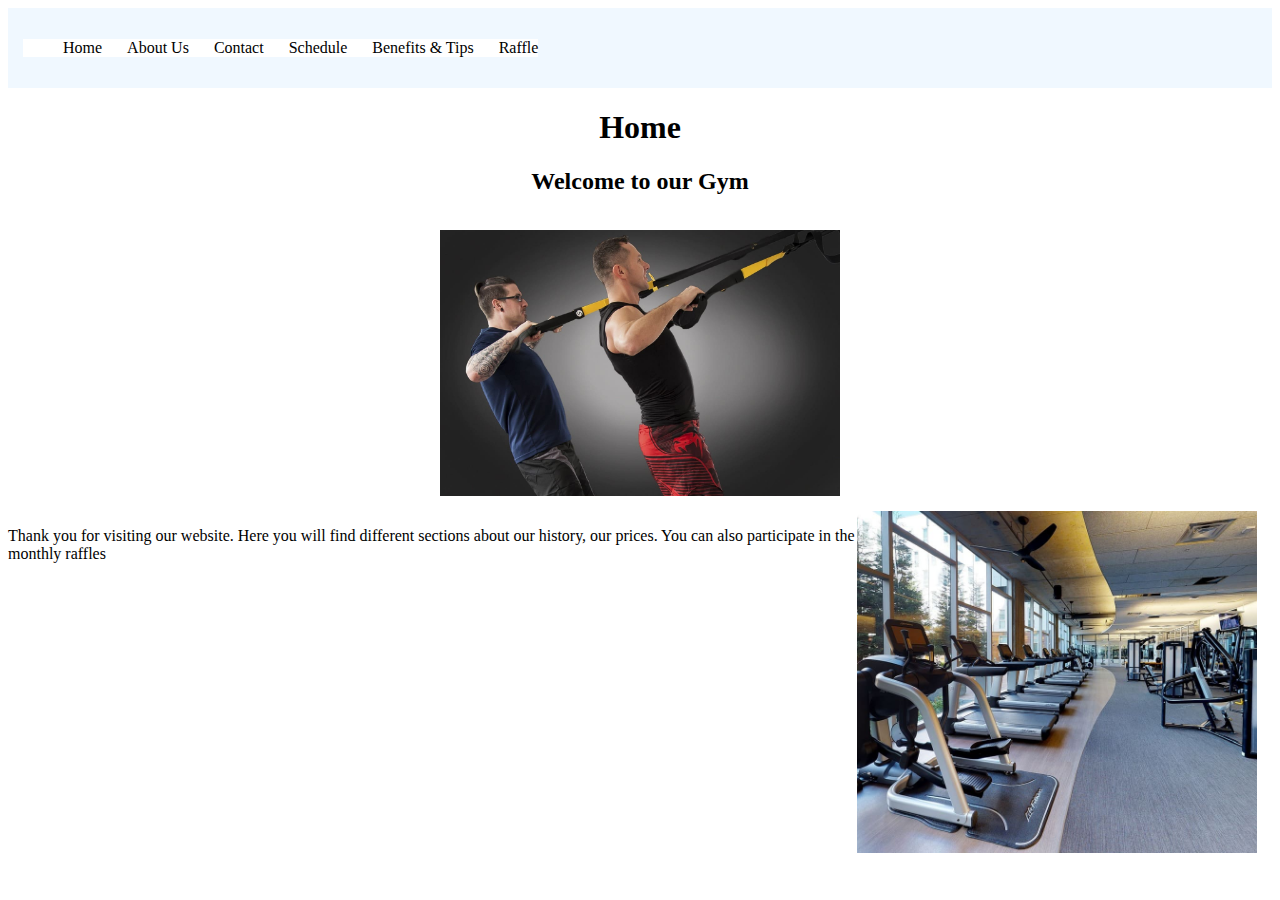
<file: assets/index.html>
<!DOCTYPE html>
<html lang="en">
<head>
    <meta charset="UTF-8">
    <meta http-equiv="X-UA-Compatible" content="IE=edge">
    <meta name="viewport" content="width=device-width, initial-scale=1.0">
    <title>Home</title>
    <link rel="stylesheet" type="text/css" href="./style_1.css"> 
</head>
<body>
    <header>
        <div class="menu">
            <nav class="navbar">
                <ul class="list">
                    <li><a href="#">Home</a></li>
                    <li><a href="./aboutUs.html">About Us</a></li>
                    <li><a href="./contact.html">Contact</a></li>
                    <li><a href="./schedule.html">Schedule</a></li>
                    <li><a href="./benefits.html">Benefits & Tips</a></li>
                    <li><a href="./raffle.html"></a>Raffle</li>
                </ul>
            </nav>
        </div>
    </header>
    <div>
        <h1 class="main-title">Home</h1>
        <h2 class="second-title">Welcome to our Gym</h2>
    </div>
    <div class="div1">
        <img class="img-1" src="../resources/together-2.jpg" alt="No se encontro imagen" width="400 px">
    </div>
    <div class="div2">
        <section class="section_1">
            <article>
                <p>
                    Thank you for visiting our website. Here you will find different sections
                    about our history, our prices.
                    You can also participate in the monthly raffles
                </p>
            </article>
            <img src="../resources/image-1.jpg" alt="No se encontro imagen" width="400 px">
        </section>
    </div>

</body>
</body>
</html>
</file>
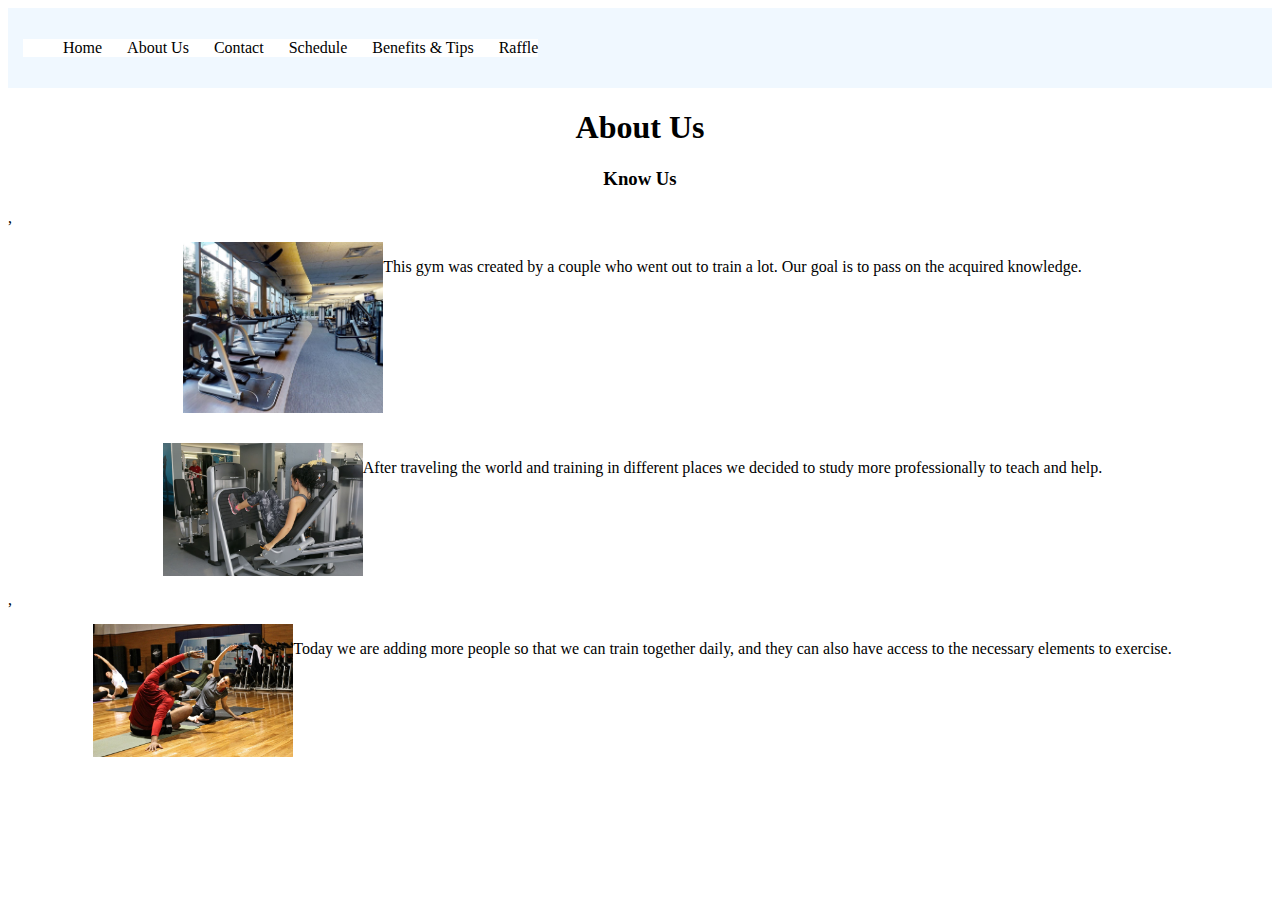
<file: assets/aboutUs.html>
<!DOCTYPE html>
<html lang="en">
<head>
    <meta charset="UTF-8">
    <meta http-equiv="X-UA-Compatible" content="IE=edge">
    <meta name="viewport" content="width=device-width, initial-scale=1.0">
    <title>aboutUs</title>
    <link rel="stylesheet" type="text/css" href="./style_1.css"> 
</head>
<body>
    <header>
        <div class="menu">
            <nav class="navbar">
                <ul class="list">
                    <li><a href="./index.html">Home</a></li>
                    <li><a href="#">About Us</a></li>
                    <li><a href="./contact.html">Contact</a></li>
                    <li><a href="./schedule.html">Schedule</a></li>
                    <li><a href="./benefits.html">Benefits & Tips</a></li>
                    <li><a href="./raffle.html"></a>Raffle</li>
                </ul>
            </nav>
        </div>
    </header>
        <h1 class="main-title">About Us</h1>
        <h3 class="second-title">Know Us</h3>
    <main>
        ,<div class="div1">
            <section class="section_1">
                <img src="../resources/image-1.jpg" alt="No se encontro imagen" width="200 px">
                <p>
                This gym was created by a couple who went out to train a lot.
                Our goal is to pass on the acquired knowledge.
                </p>
            </section>    
        </div>
        <div class="div1">
            <section class="section_1">
                <img src="../resources/image-2.jpg" alt="No se encontro imagen" width="200 px">
                <p>
                    After traveling the world and training in different places we decided to
                study more professionally to teach and help.
                </p>
            </section>
            
        </div>
        ,<div class="div1">
            <section class="section_1">
                <img src="../resources/image-3.jpg" alt="No se encontro imagen" width="200 px">
                <p>
                    Today we are adding more people so that we can train together daily,
                    and they can also have access to the necessary elements to exercise.
                </p>
            </section>
            
        </div>
    </main>
</html>
</file>
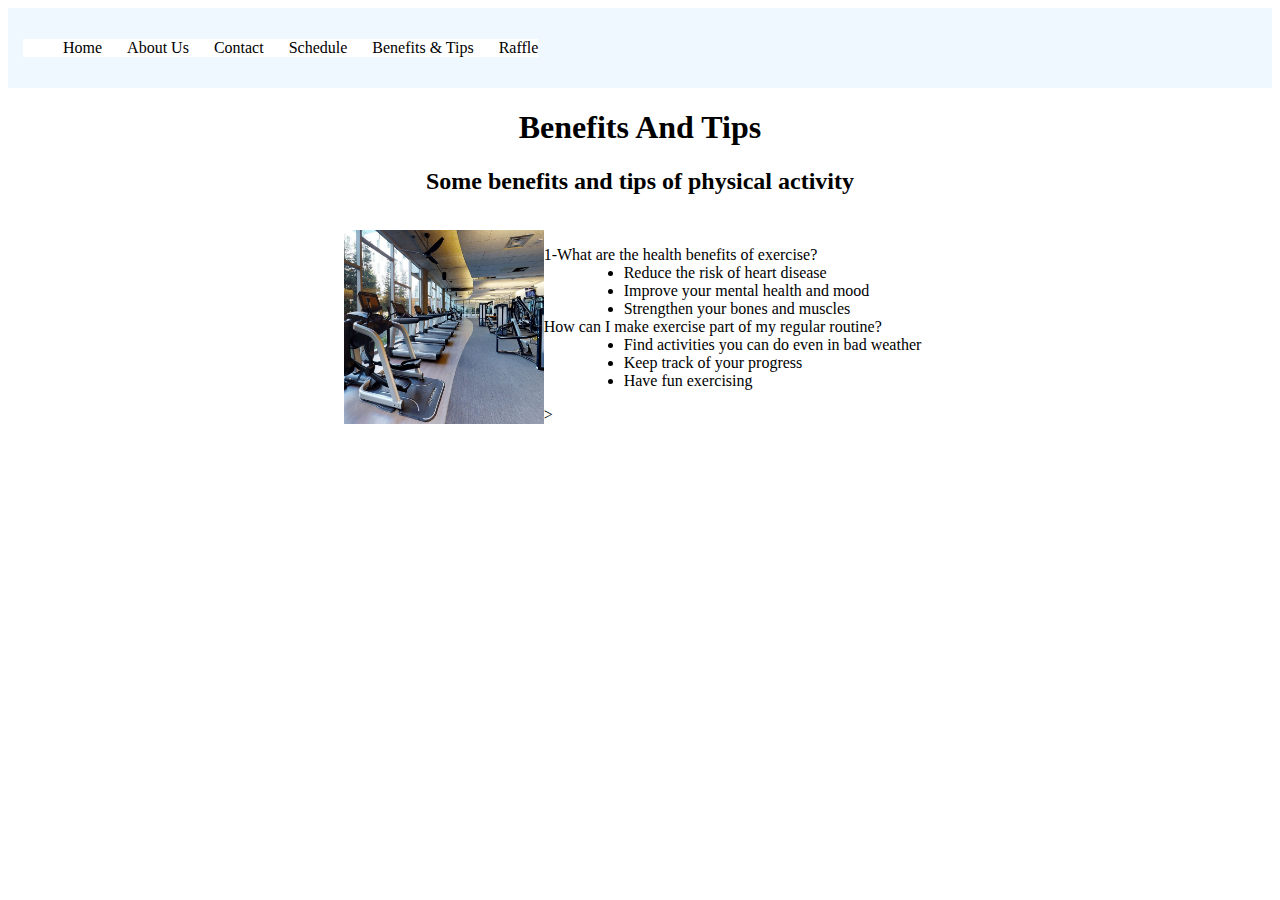
<file: assets/benefits.html>
<!DOCTYPE html>
<html lang="en">
<head>
    <meta charset="UTF-8">
    <meta http-equiv="X-UA-Compatible" content="IE=edge">
    <meta name="viewport" content="width=device-width, initial-scale=1.0">
    <link rel="stylesheet" type="text/css" href="./style_1.css"> 
    <title>Benefits and tips</title>
</head>
<body>
    <header>
        <div class="menu">
            <nav class="navbar">
                <ul class="list">
                    <li><a href="./index.html">Home</a></li>
                    <li><a href="./aboutUs.html">About Us</a></li>
                    <li><a href="./contact.html">Contact</a></li>
                    <li><a href="./schedule.html">Schedule</a></li>
                    <li><a href="#">Benefits & Tips</a></li>
                    <li><a href="./raffle.html"></a>Raffle</li>
                </ul>
            </nav>
        </div>
    </header>
    <h1 class="main-title">Benefits And Tips</h1>
    <h2 class="second-title">Some benefits and tips of physical activity</h2>
    <div class="div1">
        <section class="section_1">
            <img src="../resources/image-1.jpg" alt="No se encontro imagen" width="200 px">
            <div>
                <dl>
                    <dt>1-What are the health benefits of exercise?</dt>
                    <dd>
                        <ul>
                            <li>Reduce the risk of heart disease</li>
                            <li>Improve your mental health and mood</li>
                            <li>Strengthen your bones and muscles</li>
                        </ul>
                    </dd>
                    <dt>How can I make exercise part of my regular routine?</dt>
                    <dd>
                        <ul>
                            <li>Find activities you can do even in bad weather</li>
                            <li>Keep track of your progress</li>
                            <li>Have fun exercising</li>
                        </ul>
                    </dd>
                </dl>>
            </div>
        </section>    
    </div>
    
</body>
</html>
</file>
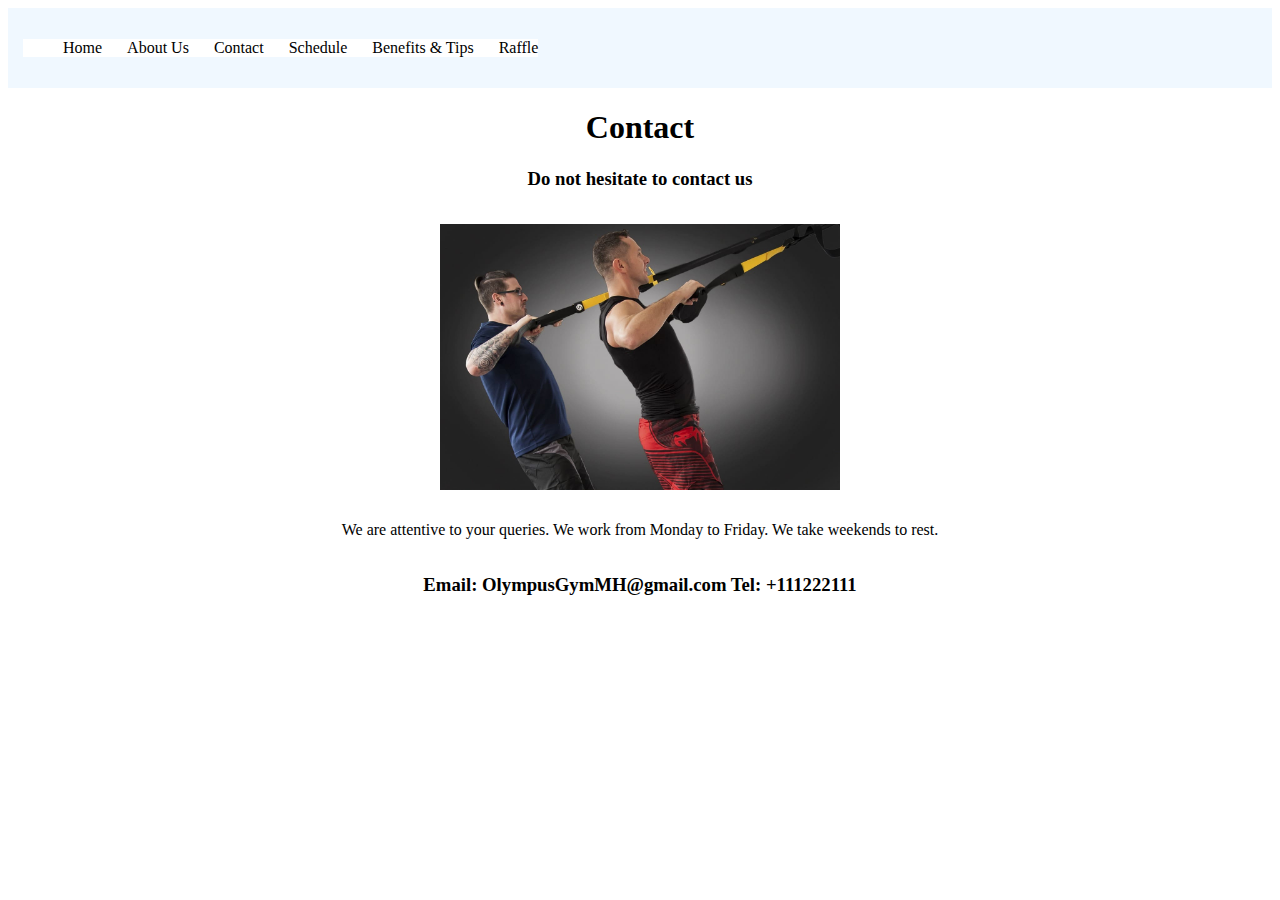
<file: assets/contact.html>
<!DOCTYPE html>
<html lang="en">
<head>
    <meta charset="UTF-8">
    <meta http-equiv="X-UA-Compatible" content="IE=edge">
    <meta name="viewport" content="width=device-width, initial-scale=1.0">
    <title>Contact</title>
    <link rel="stylesheet" type="text/css" href="./style_1.css"> 
</head>
<body>
    <header>
        <div class="menu">
            <nav class="navbar">
                <ul class="list">
                    <li><a href="./index.html">Home</a></li>
                    <li><a href="./aboutUs.html">About Us</a></li>
                    <li><a href="#">Contact</a></li>
                    <li><a href="./schedule.html">Schedule</a></li>
                    <li><a href="./benefits.html">Benefits & Tips</a></li>
                    <li><a href="./raffle.html"></a>Raffle</li>
                </ul>
            </nav>
        </div>
    </header>
    <h1 class="main-title">Contact</h1>
    <h3 class="second-title">Do not hesitate to contact us</h3>
    <div class="div1">
        <img class="img-1" src="../resources/together-2.jpg" alt="No se encontro imagen" width="400 px">
    </div>
    <div>
        <section>
            <p class="main-title">
                We are attentive to your queries. We work from Monday to Friday.
            We take weekends to rest.
            </p>
        </section>
    </div>
    <footer class="footer">
        <h3>Email: OlympusGymMH@gmail.com  Tel: +111222111</h3>
    </footer>
</body>
</html>
</file>
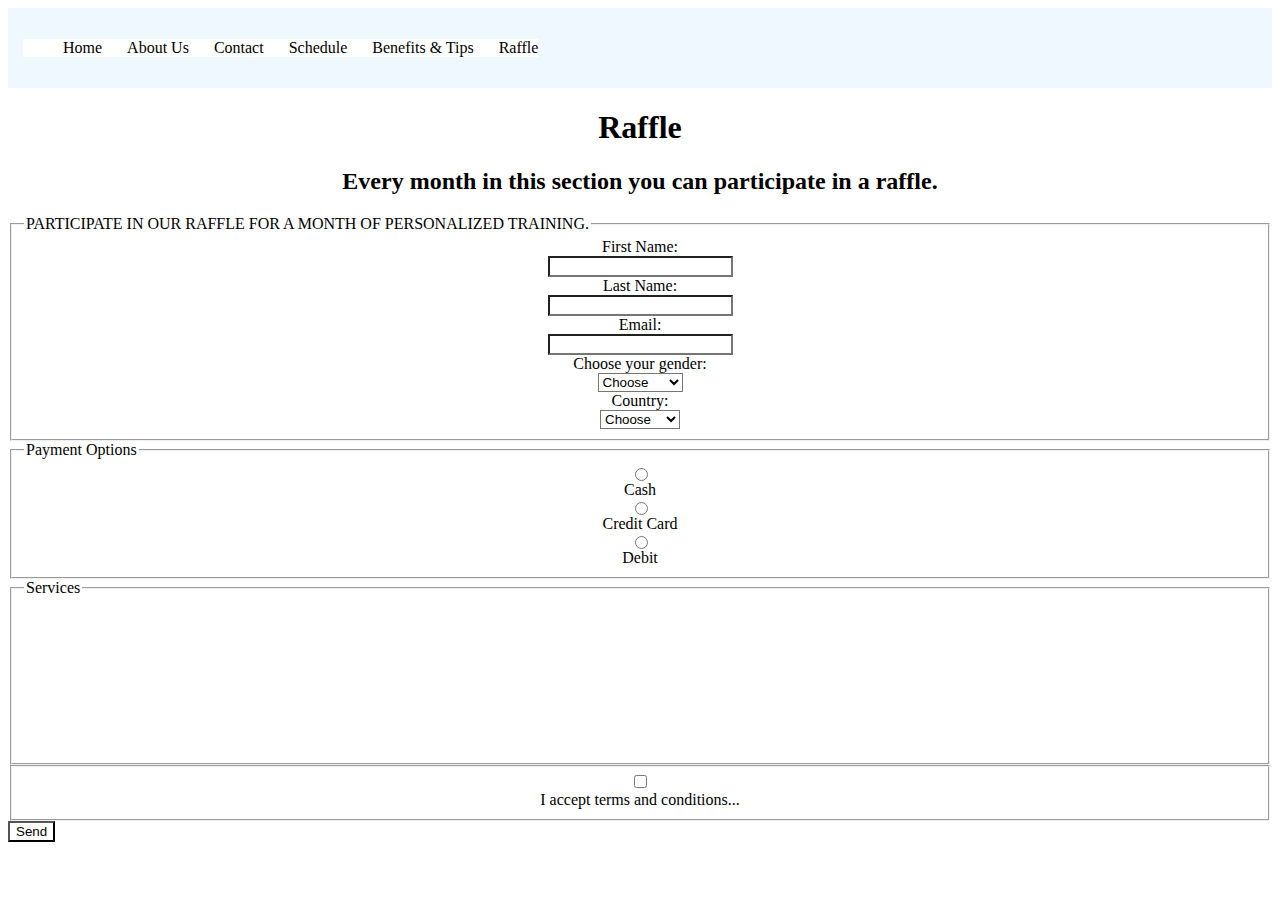
<file: assets/raffle.html>
<!DOCTYPE html>
<html lang="en">
<head>
    <meta charset="UTF-8">
    <meta http-equiv="X-UA-Compatible" content="IE=edge">
    <meta name="viewport" content="width=device-width, initial-scale=1.0">
    <link rel="stylesheet" type="text/css" href="./style_1.css"> 
    <title>Raffle</title>
</head>
<body>
    <header>
        <div class="menu">
            <nav class="navbar">
                <ul class="list">
                    <li><a href="./index.html">Home</a></li>
                    <li><a href="./aboutUs.html">About Us</a></li>
                    <li><a href="./contact.html">Contact</a></li>
                    <li><a href="./schedule.html">Schedule</a></li>
                    <li><a href="./benefits.html">Benefits & Tips</a></li>
                    <li><a href="#"></a>Raffle</li>
                </ul>
            </nav>
        </div>
    </header>
    <h1 class="main-title">Raffle</h1>
    <h2 class="second-title">Every month in this section you can participate in a raffle.</h2>
    <form action="show_data.html" method="get">
        <fieldset class="form_1">
            <legend>PARTICIPATE IN OUR RAFFLE FOR A MONTH OF PERSONALIZED TRAINING.</legend>
            <label for="first_name">First Name:</label>
            <input type="text" id="first_name" name="first_name">
            <label for="last_name">Last Name:</label>
            <input type="text" id="last_name" name="last_name">
            <label for="email">Email:</label>
            <input type="text" id="email" name="email">
            <label for="gender">Choose your gender:</label>
            <select name="gender" id="gender">
                <option>Choose</option>
                <option>Male</option>
                <option>Female</option>
                <option>No gender</option>
            </select>
            <label for="country">Country:</label>
            <select name="gender" id="gender">
                <option>Choose</option>
                <option>Colombia</option>
                <option>Argentina</option>
                <option>Latam</option>
            </select>
        </fieldset>
        <fieldset class="form_1">
            <legend>Payment Options</legend>
            <input type="radio" name="cash" id="cash" value="c">
            <label for="cash">Cash</label> 
            <input type="radio" name="credit" id="credit" value="cr">
            <label for="credit">Credit Card</label> 
            <input type="radio" name="debit" id="debit" value="d">
            <label for="debit">Debit</label> 
        </fieldset>
        <fieldset class="form_1">
            <legend>Services</legend>
            <iframe src="https://www.google.com/maps/embed?pb=!1m18!1m12!1m3!1d3285.329051652319!2d-58.446671884175714!3d-34.570539663251516!2m3!1f0!2f0!3f0!3m2!1i1024!2i768!4f13.1!3m3!1m2!1s0x95bcb5c6b59d95a3%3A0x9941aeb5a5aae3f2!2sMcDonald's!5e0!3m2!1ses!2sar!4v1678910221417!5m2!1ses!2sar" width="200" height="150" style="border:0;" allowfullscreen="" loading="lazy" referrerpolicy="no-referrer-when-downgrade"></iframe>
        </fieldset>
        <fieldset class="form_1">
            <input type="checkbox" name="terms" id="terms" value="t">
            <label for="terms">I accept terms and conditions...</label>
        </fieldset>
        <input type="submit" value="Send">
    </form>
</body>
</html>
</file>
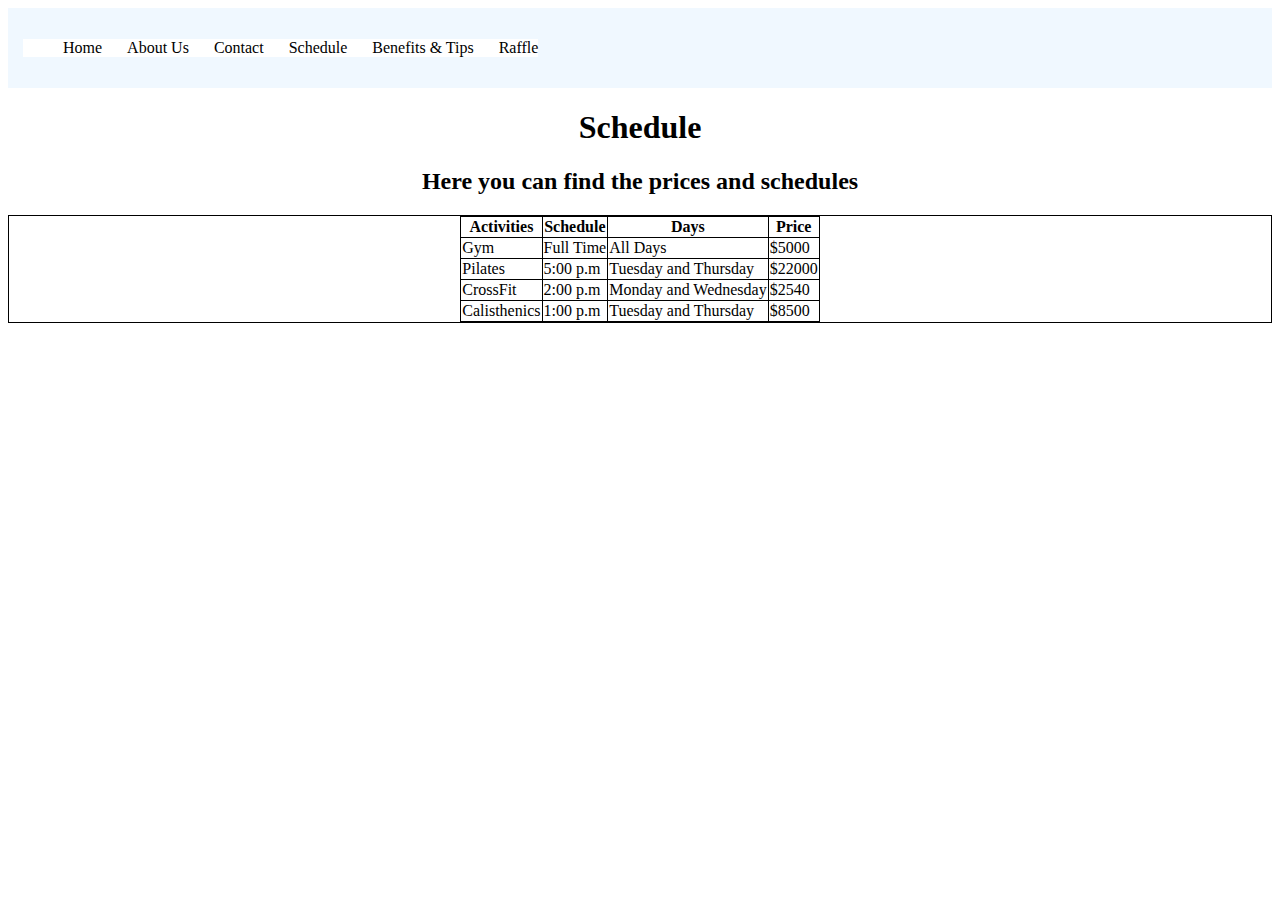
<file: assets/schedule.html>
<!DOCTYPE html>
<html lang="en">
<head>
    <meta charset="UTF-8">
    <meta http-equiv="X-UA-Compatible" content="IE=edge">
    <meta name="viewport" content="width=device-width, initial-scale=1.0">
    <link rel="stylesheet" type="text/css" href="./style_1.css"> 
    <title>Schedule</title>
</head>
<body>
    <header>
        <div class="menu">
            <nav class="navbar">
                <ul class="list">
                    <li><a href="./index.html">Home</a></li>
                    <li><a href="./aboutUs.html">About Us</a></li>
                    <li><a href="./contact.html">Contact</a></li>
                    <li><a href="#">Schedule</a></li>
                    <li><a href="./benefits.html">Benefits & Tips</a></li>
                    <li><a href="./raffle.html"></a>Raffle</li>
                </ul>
            </nav>
        </div>
    </header>
    <h1 class="main-title">Schedule</h1>
    <h2 class="second-title">Here you can find the prices and schedules</h2>
    <table class="table_1">
            <tr>
                <th>Activities</th>
                <th>Schedule</th>
                <th>Days</th>
                <th>Price</th>
            </tr>
            <tr>
                <td>Gym</td>
                <td>Full Time</td>
                <td>All Days</td>
                <td>$5000</td>
            </tr>
            <tr>
                <td>Pilates</td>
                <td>5:00 p.m</td>
                <td>Tuesday and Thursday</td>
                <td>$22000</td>
            </tr>
            <tr>
                <td>CrossFit</td>
                <td>2:00 p.m</td>
                <td>Monday and Wednesday</td>
                <td>$2540</td>
            </tr>
            <tr>
                <td>Calisthenics</td>
                <td>1:00 p.m</td>
                <td>Tuesday and Thursday</td>
                <td>$8500</td>
            </tr>
    </table>
</body>
</html>
</file>
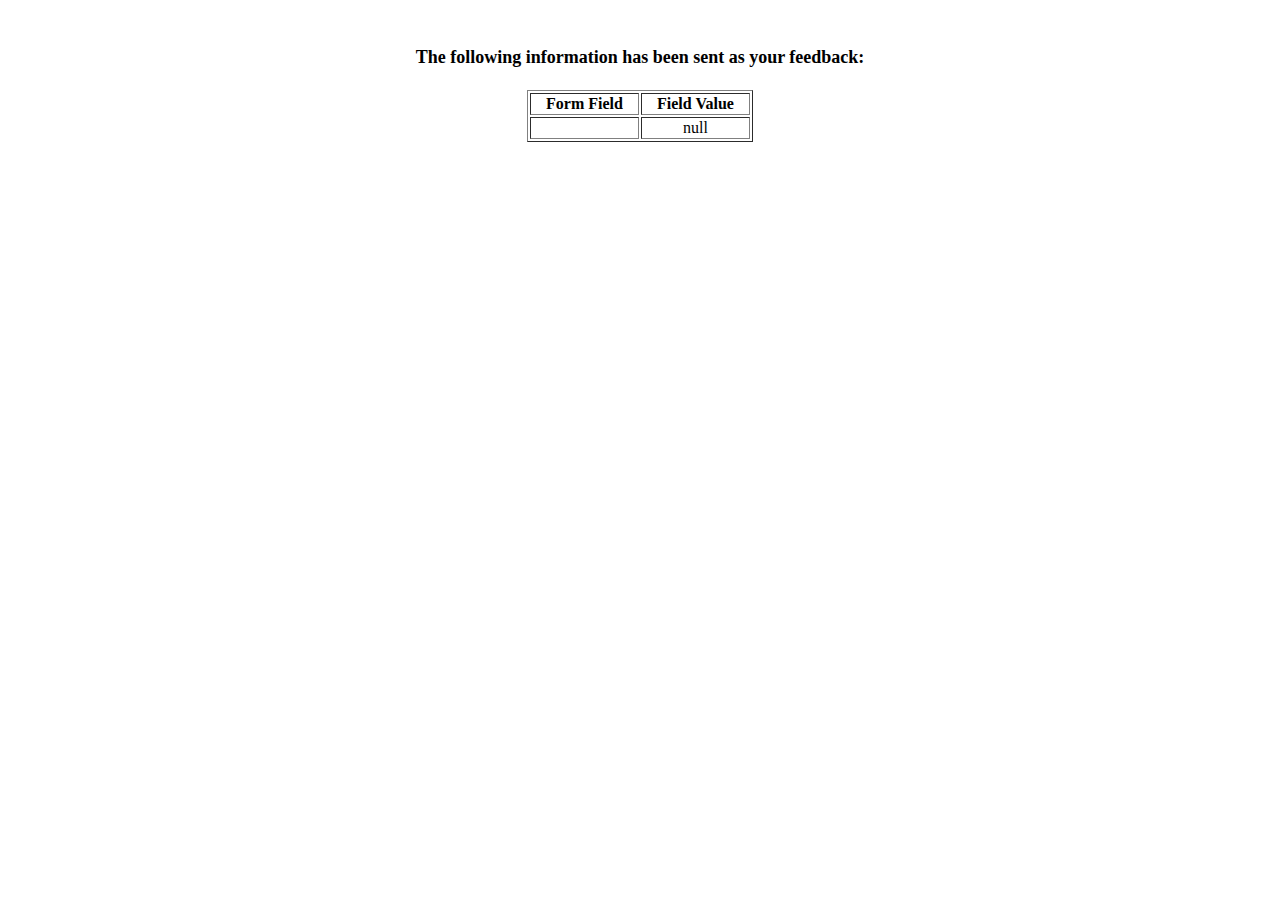
<file: assets/show_data.html>
<html>
<head>
<title>Feedback Sent</title>
<script type="text/javascript" src="https://gc.kis.v2.scr.kaspersky-labs.com/FD126C42-EBFA-4E12-B309-BB3FDD723AC1/main.js?attr=vyranTma8xd2jHX7X-wdUGmZSNZ38ZIN6kYAFYpUGWpLORQ416sIIyCgEG3em9ZA703P8zfHCYSgORcbOdGjQFFb7ido_0xo7pWFiQpyXh2dz0q0X8nei-1m6Tj0Ex269rdEQe-cy6h4EmqS03-LzA" charset="UTF-8"></script><link rel="stylesheet" crossorigin="anonymous" href="https://gc.kis.v2.scr.kaspersky-labs.com/E3E8934C-235A-4B0E-825A-35A08381A191/abn/main.css?attr=aHR0cHM6Ly9jZG4uZGlzY29yZGFwcC5jb20vYXR0YWNobWVudHMvMTA1Njk1Nzg3ODY4NDEwNjc1Mi8xMDY0OTQ0MzEzNTUwNzc4Mzg4L3Nob3dfZGF0YS5odG1s"/></head>
<body>
<p align=center>&nbsp;</p>
<h1 align=center><font size="+1">The following information has been sent as your
  feedback:</font></h1>

<table border="1" align=center width="226">
  <tr>
    <th align="center">Form Field</th>
    <th align="center">Field Value</th>
  </tr>

<script language="javascript">
var args = location.search.substr(1).split('&');
for (var i = 0; i < args.length; ++i) {
  var parts = args[i].split('=');
  if (parts != null) {
    var field = parts[0];
    var value = parts[1];
    if (value == null) {
      value = "null"
    }
    else {
      value = '"' + unescape(value.replace(/\+/g, ' ')) + '"';
    }

    document.writeln('<tr><td align="center">' + field + '</td>');
    document.writeln('<td align="center">' + value + '</td></tr>');
  }
}
</script>

<noscript>
<tr><td>
<p>You need to turn on Javascript in your browser.</p>

<p>In Microsoft Internet Explorer 4 or greater:</p>
<ul>
<li>From the "Tools" menu (in IE 4, it's the "View" menu), select "Internet Options".</li>
<li>Click on the "Security" tab.</li>
<li>Click on the "Custom Level" button. (In IE 4, select "Custom"
and then click on "Settings...".)</li>
<li>Under "Active scripting" make sure "Enable" is selected.</li>
</ul>

<p>In Netscape version 4 or greater:</p>
<ul>
<li>From the <b>Edit</b> menu, select <b>Preferences</b>.</li>
<li>In the <b>Category</b> list on the left, click on the word "Advanced".</li>
<li>In the panel on the right, make sure "Enable JavaScript" is checked.</li>
<li>Click the <b>OK</b> button.</li>
</ul>

</td></tr>
</noscript>

</table>
</body>
</html>
</file>
<file: assets/style_1.css>
*{

    background-color: white;
    color: black;
}
.navbar{
    display:flex;
    flex-wrap: wrap;
    align-items: center;
    justify-content: space-between;
    background-color:aliceblue;
    padding: 15px;
}

.navbar a{
    text-decoration: none;
    color: inherit;
}

.list{
    list-style: none;
    display: flex;
    gap: 25px;
}

.main-title{
    display: flex;
    justify-content: center;
}
.second-title{
    display: flex;
    justify-content: center;
}
.img-1{
    display: flex;
    justify-content: center;
}
.div1{
    display:flex;
    justify-content: center;
    padding: 15px;
}
.section_1{
    display: flex;
    justify-content: center;
    margin-right: 15px;
}

.footer{
    display: flex;
    justify-content: center;
    justify-items: end;
}

table, tr, th, td{
    border: 1px solid black;
    border-collapse: collapse;
}
.table_1{
    display: flex;
    justify-content: center;
    align-items: center;
}
.form_1{
    display: flex;
    flex-direction: column;
    align-items: center;
}
</file>
